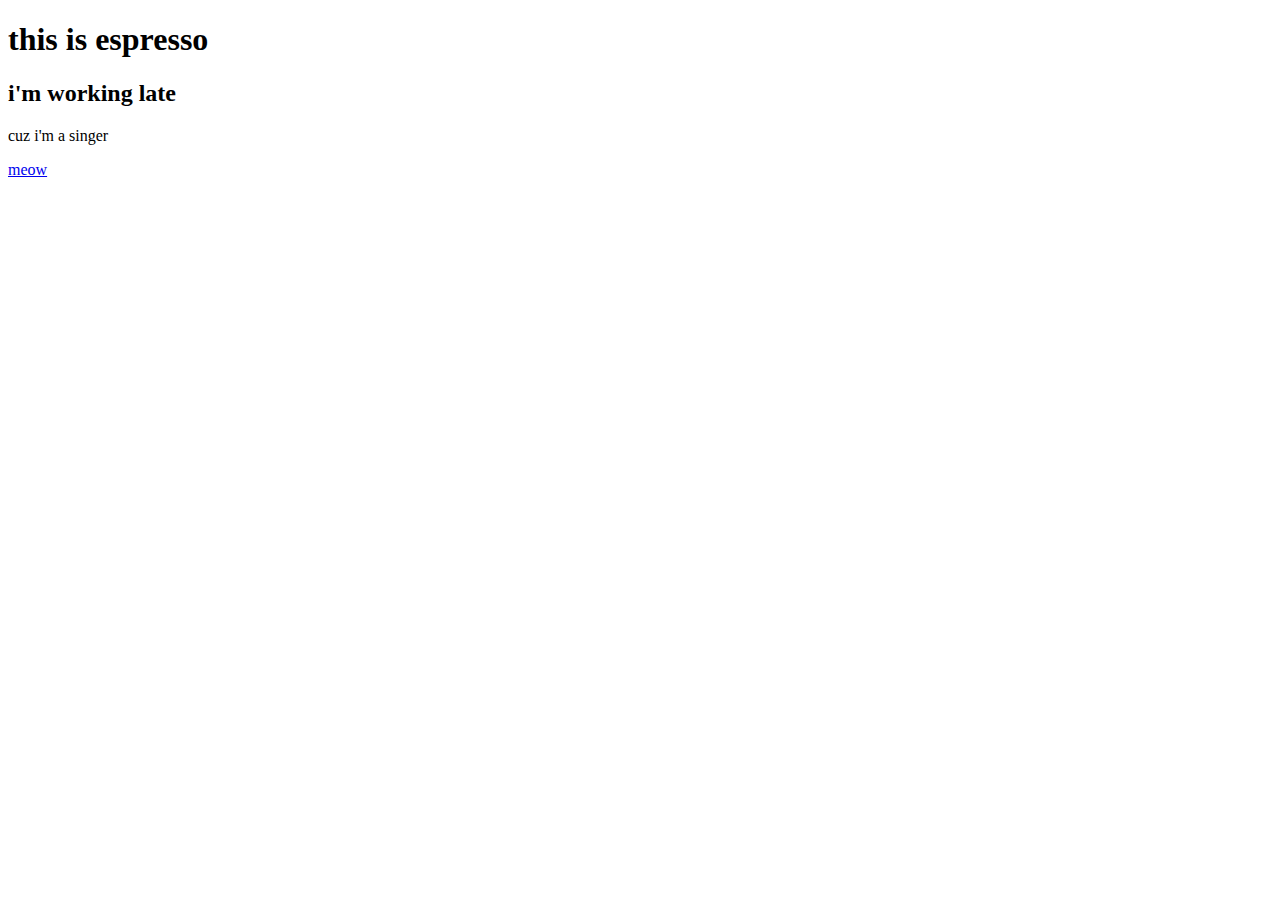
<file: index.html>
<!DOCTYPE html>
<html>
    <head>
        <title>Welcome to my page</title>
    </head>
    <body>
        <h1>this is espresso</h1>
        <h2>i'm working late</h2>
        <p>cuz i'm a singer</p>
        <a href="https://tenor.com/view/dog-running-coming-doggo-gif-12143874" target="_blank">meow</a>
    </body>
</html>
</file>
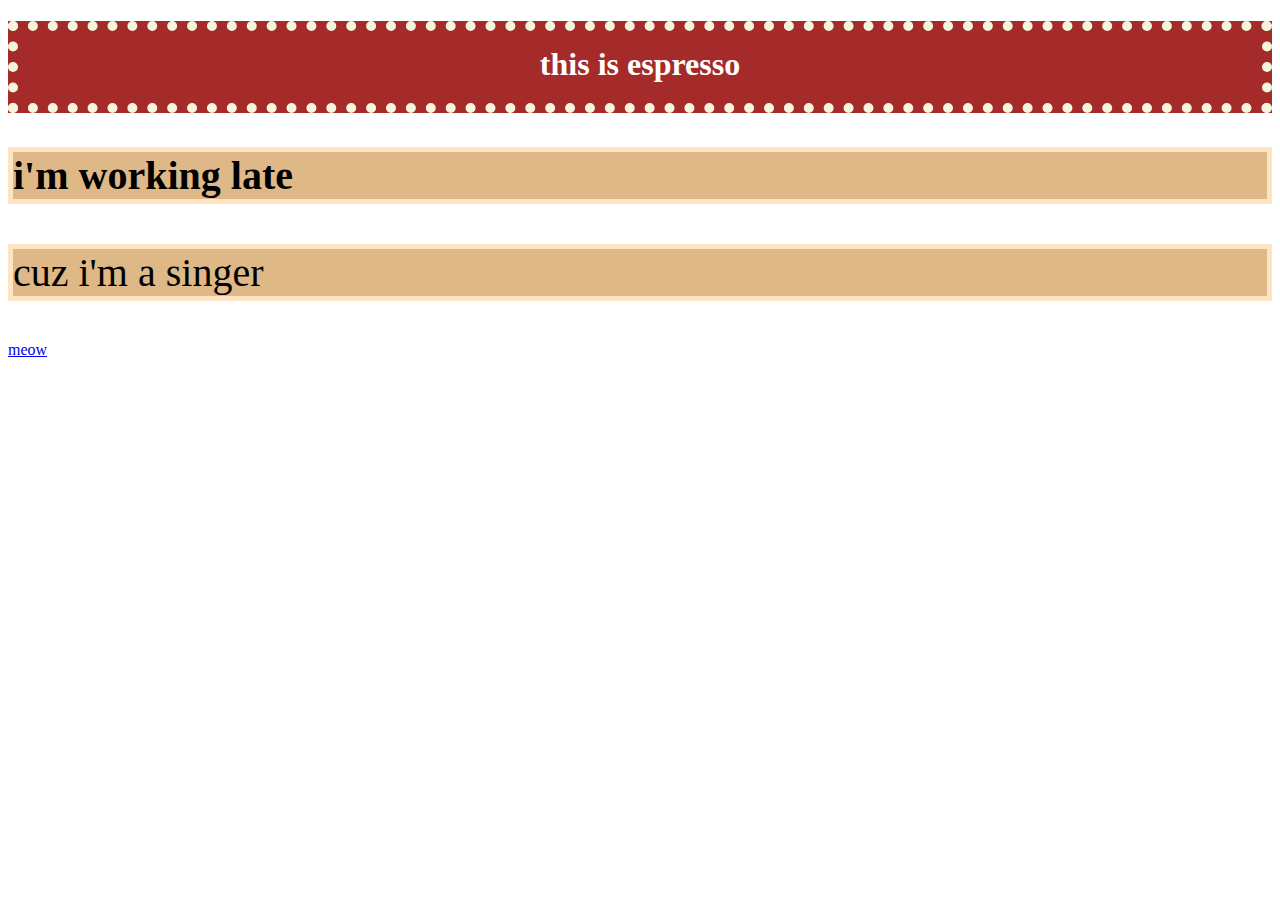
<file: old.html>
<!DOCTYPE html>
<html>
    <head>
        <title>Welcome to my page</title>
        <link rel="stylesheet" href="style.css" />
    </head>
    <body>
        <h1>this is espresso</h1>
        <h2 class="lyric">i'm working late</h2>
        <p class="lyric" id="banger">cuz i'm a singer</p>
        <a href="https://tenor.com/view/dog-running-coming-doggo-gif-12143874" target="_blank">meow</a>
    </body>
</html>
</file>
<file: style.css>
h1{
    color:white;
    background-color: brown;

    text-align:center;
    border: 10px beige dotted;

    margin-bottom: 20px;
    padding-top: 15px; 
    padding-bottom: 20px;
} 
 .lyric{
    background-color: burlywood;
    border: 5px bisque solid; 
    font-size: 40px
}
 #important{
    color:rgb(240, 231, 215)
}
</file>
